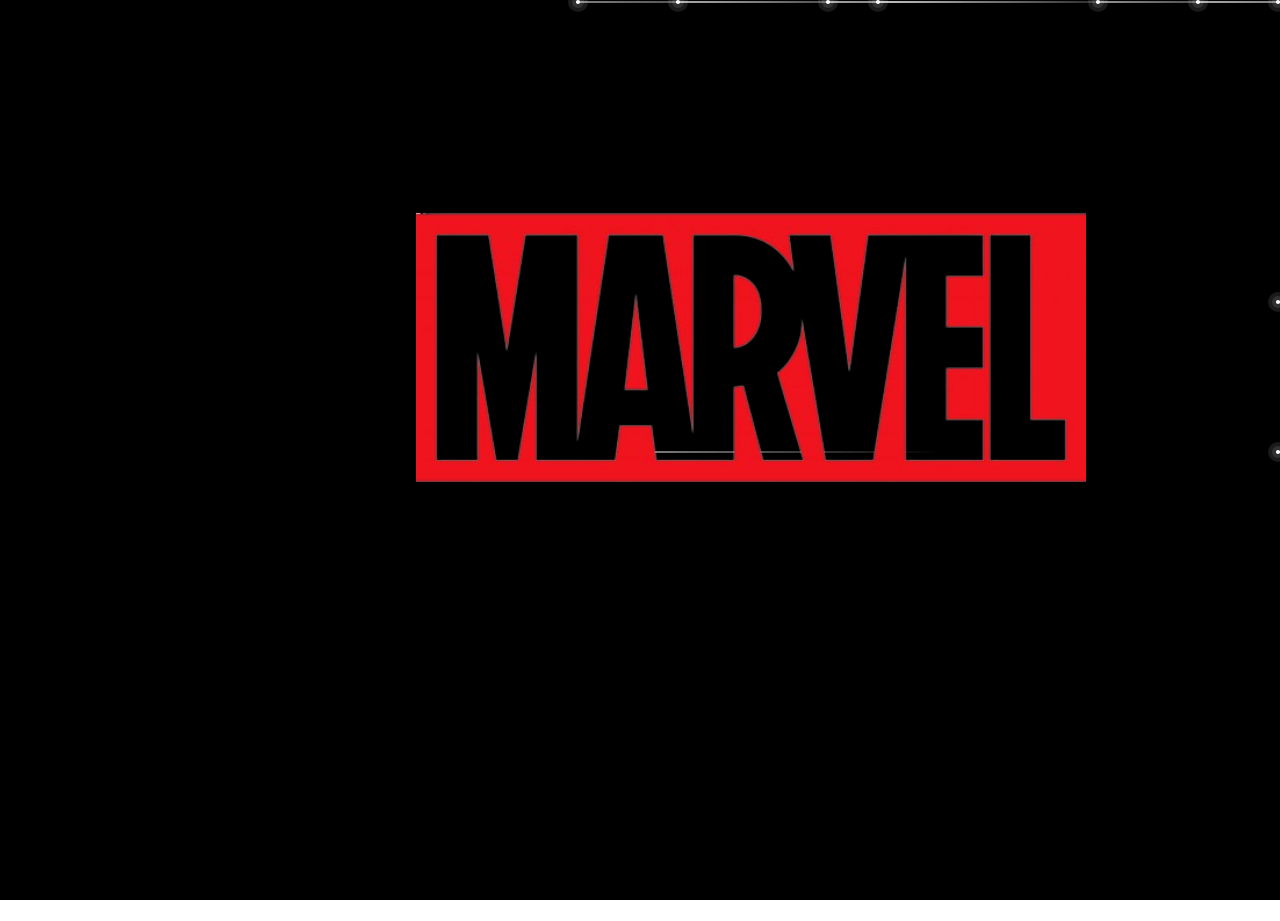
<file: addii-team-coss/index.html>
<!DOCTYPE html>
<html lang="en">
<head>
    <meta charset="UTF-8">
    <meta name="viewport" content="width=device-width, initial-scale=1.0">
    <title>Document</title>
    <link rel="stylesheet" href="style.css">
    <style>
        * {
          margin: 0;
          padding: 0;
          box-sizing: border-box;
        }
        body {
          overflow: hidden;
        }
        section {
          position: absolute;
          top: 0;
          left: 0;
          width: 100%;
          height: 100%;
          background-color: black;
        }
  
        span {
          position: absolute;
          top: 50%;
          left: 50%;
          width: 4px;
          height: 4px;
          background: #fff;
          border-radius: 50%;
          box-shadow: 0 0 0 4px rgba(255, 255, 255, 0.1),
            0 0 0 8px rgba(255, 255, 255, 0.1), 0 0 20px rgba(255, 255, 255, 0.1);
          animation: animate 3s linear infinite;
        }
        span::before {
          content: "";
          position: absolute;
          top: 50%;
          transform: translateY(-50%);
          width: 300px;
          height: 1px;
          background: linear-gradient(90deg, #fff, transparent);
        }
        @keyframes animate {
          0% {
            transform: rotate(315deg) translateX(0);
            opacity: 1;
          }
          70% {
            opacity: 1;
          }
          100% {
            transform: rotate(315deg) translateX(-1000px);
            opacity: 0;
          }
        }
        span:nth-child(1) {
          top: 0;
          right: 0;
          left: initial;
          animation-delay: 0s;
          animation-duration: 1s;
        }
        span:nth-child(2) {
          top: 0;
          right: 80px;
          left: initial;
          animation-delay: 0.2s;
          animation-duration: 3s;
        }
        span:nth-child(3) {
          top: 80;
          right: 0px;
          left: initial;
          animation-delay: 0.4s;
          animation-duration: 2s;
        }
        span:nth-child(4) {
          top: 0;
          right: 180px;
          left: initial;
          animation-delay: 0.6s;
          animation-duration: 1.5s;
        }
        span:nth-child(5) {
          top: 0;
          right: 400px;
          left: initial;
          animation-delay: 0.8s;
          animation-duration: 2.5s;
        }
        span:nth-child(6) {
          top: 0;
          right: 600px;
          left: initial;
          animation-delay: 1s;
          animation-duration: 3s;
        }
        span:nth-child(7) {
          top: 300px;
          right: 0px;
          left: initial;
          animation-delay: 1.2s;
          animation-duration: 1.75s;
        }
        span:nth-child(8) {
          top: 0px;
          right: 700px;
          left: initial;
          animation-delay: 1.4s;
          animation-duration: 1.25s;
        }
        span:nth-child(9) {
          top: 0px;
          right: 1000px;
          left: initial;
          animation-delay: 0.75s;
          animation-duration: 2.25s;
        }
        span:nth-child(9) {
          top: 0px;
          right: 450px;
          left: initial;
          animation-delay: 2.75s;
          animation-duration: 2.75s;
        }
        .labelmarvel {
          height: 120px;
          width: 670px;
          position: absolute;
          font-size: 10rem;
          color: rgb(198, 184, 184);
          text-align: center;
          display: flex;
          flex-direction: column;
          justify-content: center;
          top: 18rem;
          left: 26rem;
          animation: showLabel;
          animation-duration: 20s;
          transition-timing-function: cubic-bezier(0.455, 0.03, 0.515, 0.955);
        }
        
        @keyframes showLabel{
          0%{
              transform: scale(0,0);
          }
          30%{
              transform: scale(4,8.8);
              opacity: 0;
          }
          100%{
            opacity:0;
          }
        }
        .space{
            animation-delay: 4s;
            animation-name: spaceRemove;
            animation-duration: 10s;
        }
        @keyframes spaceRemove {
            0%{
                opacity: 0;
            }
            80%{
                opacity: 1;
            }
            100%{
                opacity: 1;
            }
        }
      </style>
</head>
<body>
    <audio src="./marvel_intro_music (3).mp3" type="audio/mp3" autoplay></audio>
    <div class="">
        <section>
            <span></span>
            <span></span>
            <span></span>
            <span></span>
            <span></span>
            <span></span>
            <span></span>
            <span></span>
            <span></span>
            <span></span>
          </section>
          <div class="labelmarvel">
              <img src="./images/marvel-removebg-preview.png" alt="">
          </div>
    </div>
        <div class="wrapper space">
            <div class="logo-outer">
                <img class="logo"src="./images/./logo-removebg-preview.png" alt="image cover">
            </div>
            <div class="blackwidow-outer">
                <img class="blackwidow"src="./images/black-removebg-preview.png" alt="image cover">
            </div>
            <div class="captian-outer">
                <img class="captian" src="./images/Captain-removebg-preview.png" alt="image cover">
            </div>
            <div class="hulk-outer">
                <img class="hulk" src="./images/Hulk-removebg-preview.png" alt="image cover">
            </div>
            <div class="ironman-outer">
                <img class="ironman" src="./images/ironMan-removebg-preview.png" alt="image cover">
            </div>
            <div class="thor-outer">
                <img class="thor" src="./images/thor-removebg-preview.png" alt="image cover">
            </div>
            <div class="clint-outer">
                <img class="clint" src="./images/clint.png" alt="image cover">
            </div>
        </div>
</body>
</html>
</file>
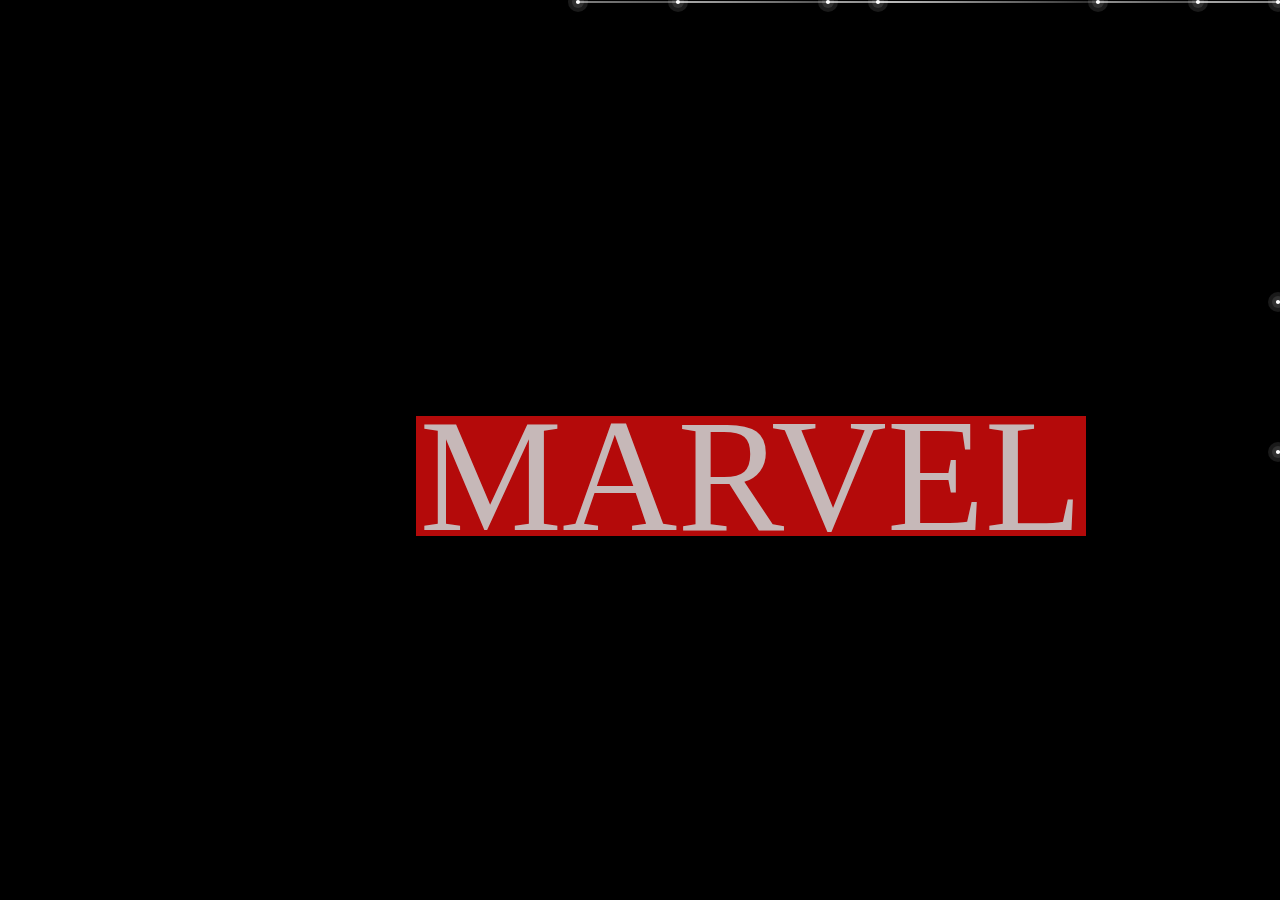
<file: addii-team-coss/asfd.html>
<!DOCTYPE html>
<html>
  <head>
    <title>Chessboard using CSS</title>
    <style>
      * {
        margin: 0;
        padding: 0;
        box-sizing: border-box;
      }
      body {
        overflow: hidden;
      }
      section {
        position: absolute;
        top: 0;
        left: 0;
        width: 100%;
        height: 100%;
        background-color: black;
      }

      span {
        position: absolute;
        top: 50%;
        left: 50%;
        width: 4px;
        height: 4px;
        background: #fff;
        border-radius: 50%;
        box-shadow: 0 0 0 4px rgba(255, 255, 255, 0.1),
          0 0 0 8px rgba(255, 255, 255, 0.1), 0 0 20px rgba(255, 255, 255, 0.1);
        animation: animate 3s linear infinite;
      }
      span::before {
        content: "";
        position: absolute;
        top: 50%;
        transform: translateY(-50%);
        width: 300px;
        height: 1px;
        background: linear-gradient(90deg, #fff, transparent);
      }
      @keyframes animate {
        0% {
          transform: rotate(315deg) translateX(0);
          opacity: 1;
        }
        70% {
          opacity: 1;
        }
        100% {
          transform: rotate(315deg) translateX(-1000px);
          opacity: 0;
        }
      }
      span:nth-child(1) {
        top: 0;
        right: 0;
        left: initial;
        animation-delay: 0s;
        animation-duration: 1s;
      }
      span:nth-child(2) {
        top: 0;
        right: 80px;
        left: initial;
        animation-delay: 0.2s;
        animation-duration: 3s;
      }
      span:nth-child(3) {
        top: 80;
        right: 0px;
        left: initial;
        animation-delay: 0.4s;
        animation-duration: 2s;
      }
      span:nth-child(4) {
        top: 0;
        right: 180px;
        left: initial;
        animation-delay: 0.6s;
        animation-duration: 1.5s;
      }
      span:nth-child(5) {
        top: 0;
        right: 400px;
        left: initial;
        animation-delay: 0.8s;
        animation-duration: 2.5s;
      }
      span:nth-child(6) {
        top: 0;
        right: 600px;
        left: initial;
        animation-delay: 1s;
        animation-duration: 3s;
      }
      span:nth-child(7) {
        top: 300px;
        right: 0px;
        left: initial;
        animation-delay: 1.2s;
        animation-duration: 1.75s;
      }
      span:nth-child(8) {
        top: 0px;
        right: 700px;
        left: initial;
        animation-delay: 1.4s;
        animation-duration: 1.25s;
      }
      span:nth-child(9) {
        top: 0px;
        right: 1000px;
        left: initial;
        animation-delay: 0.75s;
        animation-duration: 2.25s;
      }
      span:nth-child(9) {
        top: 0px;
        right: 450px;
        left: initial;
        animation-delay: 2.75s;
        animation-duration: 2.75s;
      }
      .labelmarvel {
        height: 120px;
        width: 670px;
        background-color: rgb(180, 10, 10);
        position: absolute;
        font-size: 10rem;
        color: rgb(198, 184, 184);
        text-align: center;
        display: flex;
        flex-direction: column;
        justify-content: center;
        top: 26rem;
        left: 26rem;
        animation: showLabel;
        animation-duration: 3s;
        transition-timing-function: cubic-bezier(0.455, 0.03, 0.515, 0.955);
      }
      
      @keyframes showLabel{
        0%{
            transform: scale(0,0);
        }
        100%{
            transform: scale(4,8.8);
            opacity: 0;
        }
      }
    </style>
  </head>

  <body>
    <section>
      <span></span>
      <span></span>
      <span></span>
      <span></span>
      <span></span>
      <span></span>
      <span></span>
      <span></span>
      <span></span>
      <span></span>
    </section>
    <div class="labelmarvel">
        MARVEL
    </div>
  </body>
</html>
</file>
<file: addii-team-coss/style.css>
*{
    margin: 0;
    padding: 0;
    box-sizing: border-box;
    z-index: 10;
}
html,body{
    width: 100%;
    height: 100%;
    overflow: hidden;
}
.wrapper{
    width: 100%;
    height: 100%;
    background-image: url('./images/nova.jpeg');
    display: flex;
    justify-content: center;
    align-items: center;
    position: relative;
    z-index: 3;
    opacity:0;
}
.logo{
    width:600px;
    z-index: 10;
}
.blackwidow{
width:221px;
}
.ironman{
    width:370px;
}
.hulk{
    width:274px;
}
.captian{
    width:154px;
}
.clint{
    width:366px;
}
.thor{
    width:237px;
}
.blackwidow-outer{
    position:absolute;
    left: 119px;
    top: 26px;
    }

.ironman-outer{
    position:absolute;
    z-index: 9;
    top: 64px;
    }
    .hulk-outer{
        position:absolute;
        right: 45px;
        top: -12px;
    }
    .captian-outer{
        position:absolute;
        bottom: -10px;
        left: 299px;
    }
    .clint-outer{
        position:absolute;
        bottom: -21px;
        left: 589px;
    }
    .thor-outer{
        position:absolute;
        right: 285px;
        bottom: -4px;
    }
    .space{
        z-index:50;
    }

    .blackwidow-outer,.captian-outer,.hulk-outer,.ironman-outer,.thor-outer,.clint-outer{
        animation:logoanimation;
        animation-duration:4s;
        animation-delay:4s;

    }
    @keyframes logoanimation{
        0%{
            transform: rotate(0deg)
        }

        100%{
            transform: rotate(360deg)
        }
    }
</file>
